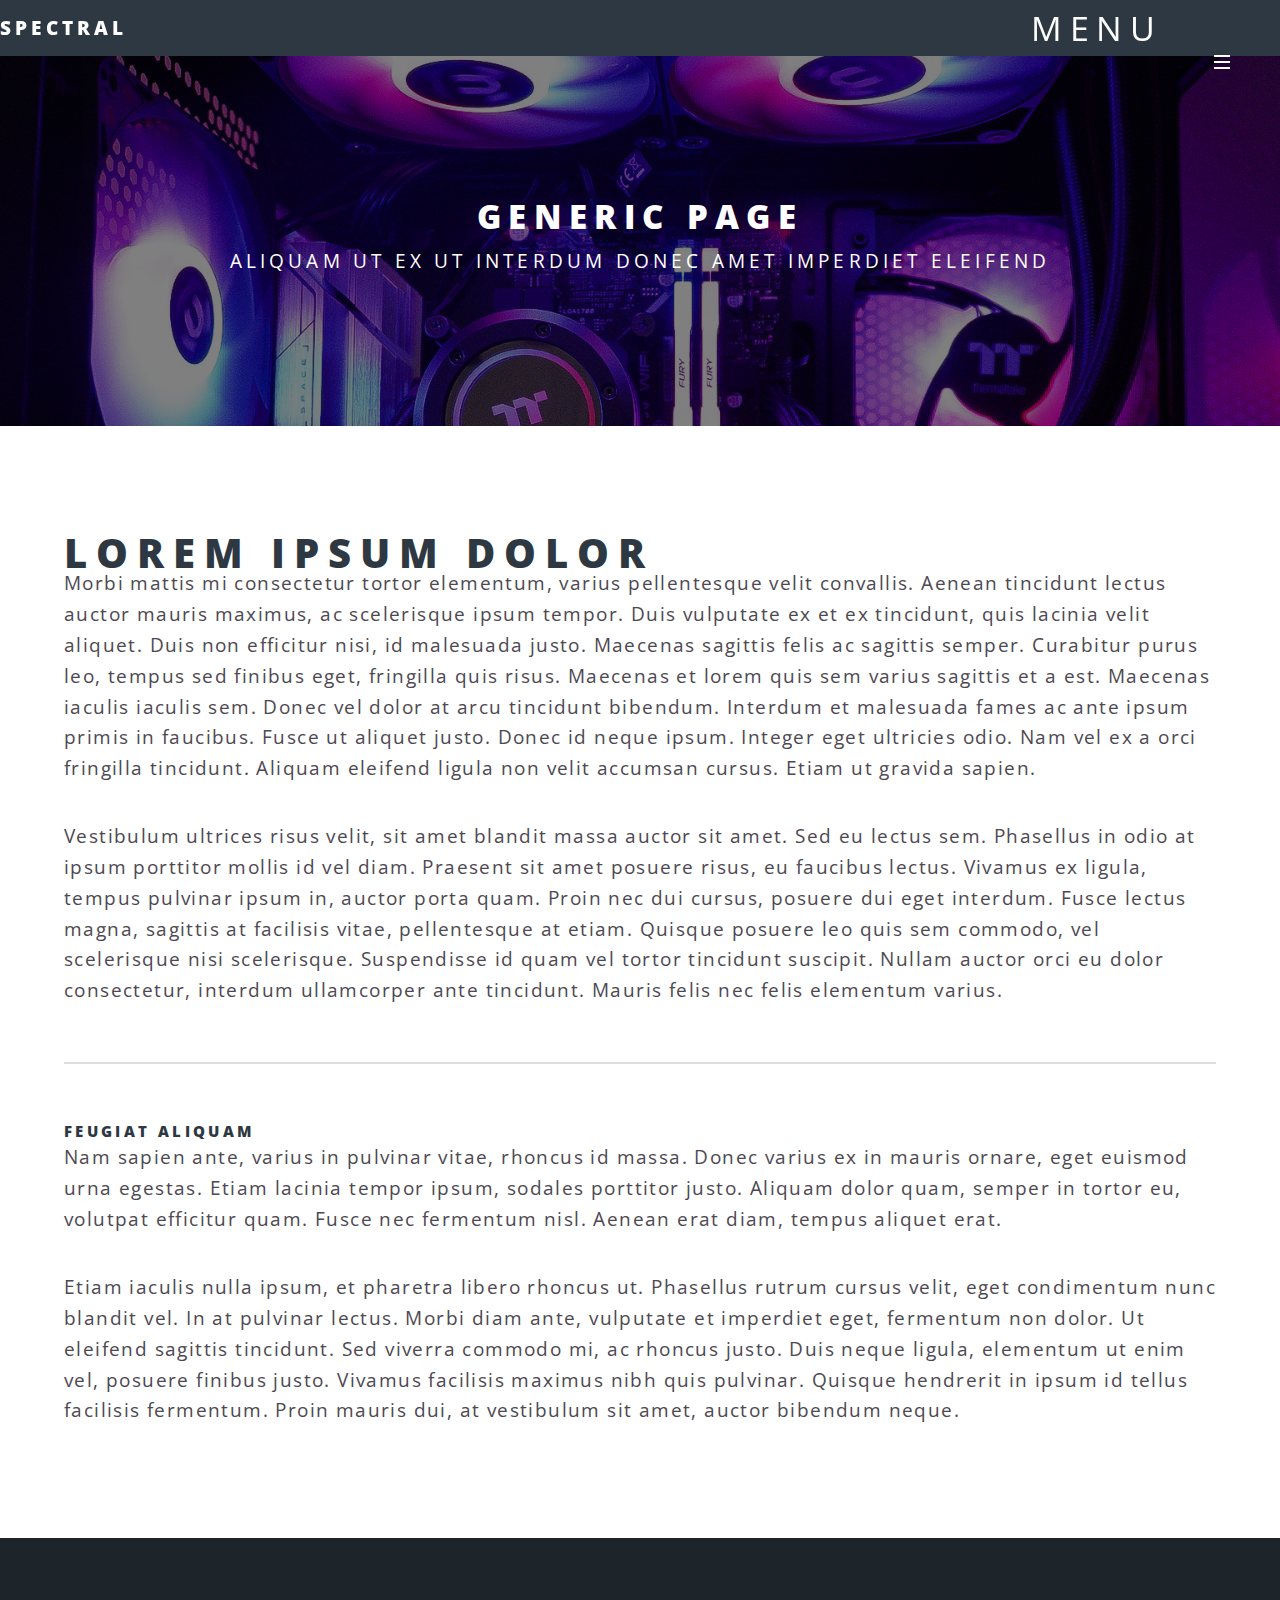
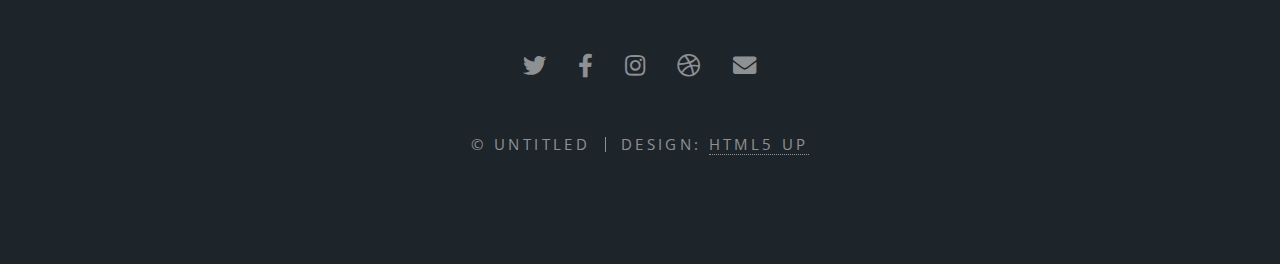
<file: generic.html>
<!DOCTYPE HTML>
<!--
	Spectral by HTML5 UP
	html5up.net | @ajlkn
	Free for personal and commercial use under the CCA 3.0 license (html5up.net/license)
-->
<html>
	<head>
		<title>Generic - Spectral by HTML5 UP</title>
		<meta charset="utf-8" />
		<meta name="viewport" content="width=device-width, initial-scale=1, user-scalable=no" />
		<link rel="stylesheet" href="assets/css/main.css" />
		<noscript><link rel="stylesheet" href="assets/css/noscript.css" /></noscript>
	</head>
	<body class="is-preload">

		<!-- Page Wrapper -->
			<div id="page-wrapper">

				<!-- Header -->
					<header id="header">
						<h1><a href="index.html">Spectral</a></h1>
						<nav id="nav">
							<ul>
								<li class="special">
									<a href="#menu" class="menuToggle"><span>Menu</span></a>
									<div id="menu">
										<ul>
											<li><a href="index.html">Home</a></li>
											<li><a href="generic.html">Generic</a></li>
											<li><a href="elements.html">Elements</a></li>
											<li><a href="#">Sign Up</a></li>
											<li><a href="#">Log In</a></li>
										</ul>
									</div>
								</li>
							</ul>
						</nav>
					</header>

				<!-- Main -->
					<article id="main">
						<header>
							<h2>Generic Page</h2>
							<p>Aliquam ut ex ut interdum donec amet imperdiet eleifend</p>
						</header>
						<section class="wrapper style5">
							<div class="inner">

								<h3>Lorem ipsum dolor</h3>
								<p>Morbi mattis mi consectetur tortor elementum, varius pellentesque velit convallis. Aenean tincidunt lectus auctor mauris maximus, ac scelerisque ipsum tempor. Duis vulputate ex et ex tincidunt, quis lacinia velit aliquet. Duis non efficitur nisi, id malesuada justo. Maecenas sagittis felis ac sagittis semper. Curabitur purus leo, tempus sed finibus eget, fringilla quis risus. Maecenas et lorem quis sem varius sagittis et a est. Maecenas iaculis iaculis sem. Donec vel dolor at arcu tincidunt bibendum. Interdum et malesuada fames ac ante ipsum primis in faucibus. Fusce ut aliquet justo. Donec id neque ipsum. Integer eget ultricies odio. Nam vel ex a orci fringilla tincidunt. Aliquam eleifend ligula non velit accumsan cursus. Etiam ut gravida sapien.</p>

								<p>Vestibulum ultrices risus velit, sit amet blandit massa auctor sit amet. Sed eu lectus sem. Phasellus in odio at ipsum porttitor mollis id vel diam. Praesent sit amet posuere risus, eu faucibus lectus. Vivamus ex ligula, tempus pulvinar ipsum in, auctor porta quam. Proin nec dui cursus, posuere dui eget interdum. Fusce lectus magna, sagittis at facilisis vitae, pellentesque at etiam. Quisque posuere leo quis sem commodo, vel scelerisque nisi scelerisque. Suspendisse id quam vel tortor tincidunt suscipit. Nullam auctor orci eu dolor consectetur, interdum ullamcorper ante tincidunt. Mauris felis nec felis elementum varius.</p>

								<hr />

								<h4>Feugiat aliquam</h4>
								<p>Nam sapien ante, varius in pulvinar vitae, rhoncus id massa. Donec varius ex in mauris ornare, eget euismod urna egestas. Etiam lacinia tempor ipsum, sodales porttitor justo. Aliquam dolor quam, semper in tortor eu, volutpat efficitur quam. Fusce nec fermentum nisl. Aenean erat diam, tempus aliquet erat.</p>

								<p>Etiam iaculis nulla ipsum, et pharetra libero rhoncus ut. Phasellus rutrum cursus velit, eget condimentum nunc blandit vel. In at pulvinar lectus. Morbi diam ante, vulputate et imperdiet eget, fermentum non dolor. Ut eleifend sagittis tincidunt. Sed viverra commodo mi, ac rhoncus justo. Duis neque ligula, elementum ut enim vel, posuere finibus justo. Vivamus facilisis maximus nibh quis pulvinar. Quisque hendrerit in ipsum id tellus facilisis fermentum. Proin mauris dui, at vestibulum sit amet, auctor bibendum neque.</p>

							</div>
						</section>
					</article>

				<!-- Footer -->
					<footer id="footer">
						<ul class="icons">
							<li><a href="#" class="icon brands fa-twitter"><span class="label">Twitter</span></a></li>
							<li><a href="#" class="icon brands fa-facebook-f"><span class="label">Facebook</span></a></li>
							<li><a href="#" class="icon brands fa-instagram"><span class="label">Instagram</span></a></li>
							<li><a href="#" class="icon brands fa-dribbble"><span class="label">Dribbble</span></a></li>
							<li><a href="#" class="icon solid fa-envelope"><span class="label">Email</span></a></li>
						</ul>
						<ul class="copyright">
							<li>&copy; Untitled</li><li>Design: <a href="http://html5up.net">HTML5 UP</a></li>
						</ul>
					</footer>

			</div>

		<!-- Scripts -->
			<script src="assets/js/jquery.min.js"></script>
			<script src="assets/js/jquery.scrollex.min.js"></script>
			<script src="assets/js/jquery.scrolly.min.js"></script>
			<script src="assets/js/browser.min.js"></script>
			<script src="assets/js/breakpoints.min.js"></script>
			<script src="assets/js/util.js"></script>
			<script src="assets/js/main.js"></script>

	</body>
</html>
</file>
<file: assets/css/noscript.css>
/*
	Spectral by HTML5 UP
	html5up.net | @ajlkn
	Free for personal and commercial use under the CCA 3.0 license (html5up.net/license)
*/

/* Banner */

	body.is-preload #banner h2 {
		-moz-transform: none;
		-webkit-transform: none;
		-ms-transform: none;
		transform: none;
		opacity: 1;
	}

		body.is-preload #banner h2:before, body.is-preload #banner h2:after {
			width: 100%;
		}

	body.is-preload #banner .more {
		-moz-transform: none;
		-webkit-transform: none;
		-ms-transform: none;
		transform: none;
		opacity: 1;
	}

	body.is-preload #banner:after {
		opacity: 0;
	}
</file>
<file: assets/css/main.css>
@import url(fontawesome-all.min.css);
@import url("https://fonts.googleapis.com/css?family=Open+Sans:400,400italic,600,600italic,800,800italic");

/*
	Spectral by HTML5 UP
	html5up.net | @ajlkn
	Free for personal and commercial use under the CCA 3.0 license (html5up.net/license)
*/

html, body, div, span, applet, object,
iframe, h1, h2, h3, h4, h5, h6, p, blockquote,
pre, a, abbr, acronym, address, big, cite,
code, del, dfn, em, img, ins, kbd, q, s, samp,
small, strike, strong, sub, sup, tt, var, b,
u, i, center, dl, dt, dd, ol, ul, li, fieldset,
form, label, legend, table, caption, tbody,
tfoot, thead, tr, th, td, article, aside,
canvas, details, embed, figure, figcaption,
footer, header, hgroup, menu, nav, output, ruby,
section, summary, time, mark, audio, video {
	margin: 0;
	padding: 0;
	border: 0;
	font-size: 100%;
	font: inherit;
	vertical-align: baseline;}

article, aside, details, figcaption, figure,
footer, header, hgroup, menu, nav, section {
	display: block;}

body {
	line-height: 1;
}

ol, ul {
	list-style: none;
}

blockquote, q {
	quotes: none;
}

	blockquote:before, blockquote:after, q:before, q:after {
		content: '';
		content: none;
	}

table {
	border-collapse: collapse;
	border-spacing: 0;
}

body {
	-webkit-text-size-adjust: none;
}

mark {
	background-color: transparent;
	color: inherit;
}

input::-moz-focus-inner {
	border: 0;
	padding: 0;
}

input, select, textarea {
	-moz-appearance: none;
	-webkit-appearance: none;
	-ms-appearance: none;
	appearance: none;
}

/* Basic */

	@-ms-viewport {
		width: device-width;
	}

	html {
		box-sizing: border-box;
	}

	*, *:before, *:after {
		box-sizing: inherit;
	}

	body {
		background: #2e3842;
	}

		body.is-preload *, body.is-preload *:before, body.is-preload *:after {
			-moz-animation: none !important;
			-webkit-animation: none !important;
			-ms-animation: none !important;
			animation: none !important;
			-moz-transition: none !important;
			-webkit-transition: none !important;
			-ms-transition: none !important;
			transition: none !important;
		}

	body, input, select, textarea {
		color: #fff;
		font-family: "Open Sans", Helvetica, sans-serif;
		font-size: 15pt;
		font-weight: 400;
		letter-spacing: 0.075em;
		line-height: 1.65em;
	}

		@media screen and (max-width: 1680px) {

			body, input, select, textarea {
				font-size: 13pt;
			}

		}

		@media screen and (max-width: 1280px) {

			body, input, select, textarea {
				font-size: 14pt;
			}

		}

		@media screen and (max-width: 736px) {

			body, input, select, textarea {
				font-size: 15pt;
				letter-spacing: 0.0375em;
			}

		}

	a {
		-moz-transition: color 0.2s ease, border-bottom-color 0.2s ease;
		-webkit-transition: color 0.2s ease, border-bottom-color 0.2s ease;
		-ms-transition: color 0.2s ease, border-bottom-color 0.2s ease;
		transition: color 0.2s ease, border-bottom-color 0.2s ease;
		border-bottom: dotted 1px;
		color: inherit;
		text-decoration: none;
	}

		a:hover {
			border-bottom-color: transparent;
		}

	strong, b {
		color: #fff;
		font-weight: 60;
	}

	em, i {
		font-style: italic;
	}

	p {
		margin: 0 0 2em 0;
	}

	h1, h2, h3, h4, h5, h6 {
		color: #fff;
		font-weight: 800;
		letter-spacing: 0.225em;
		line-height: 1em;
		margin: 0 0 0em 0;
		text-transform: uppercase;
		
	}

		h1 a, h2 a, h3 a, h4 a, h5 a, h6 a {
			color: inherit;
			text-decoration: none;
		}

	h2 {
		font-size: 1.35em;
		line-height: 0.75em;
		
	}

		@media screen and (max-width: 736px) {

			h2 {
				font-size: 0.9em;
				line-height: 1.65em;
			}

		}

	h3 {
		font-size: 2.15em;
		line-height: 0.75em;
	}

		@media screen and (max-width: 736px) {

			h3 {
				font-size: 1.2em;
				line-height: 1.65em;
				padding-bottom: 1em;
			}

		}

	h4 {
		font-size: 0.8em;
		line-height: 1.5em;
		
	} 
		@media screen and (max-width: 736px) {

				h4 {
					font-size: 0.5em;
					line-height: 0.65em;
					
					
				}

			}

	h5 {
		font-size: 0.8em;
		line-height: 1.5em;
	}

	h6 {
		font-size: 0.7em;
		line-height: 1.5em;
	}

	sub {
		font-size: 0.8em;
		position: relative;
		top: 0.5em;
	}

	sup {
		font-size: 0.8em;
		position: relative;
		top: -0.5em;
	}

	hr {
		border: 0;
		border-bottom: solid 2px #fff;
		margin: 3em 0;
	}

		hr.major {
			margin: 4.5em 0;
		}

	blockquote {
		border-left: solid 4px #fff;
		font-style: italic;
		margin: 0 0 2em 0;
		padding: 0.5em 0 0.5em 2em;
	}

	code {
		background: rgba(144, 144, 144, 0.25);
		border-radius: 3px;
		font-family: "Courier New", monospace;
		font-size: 0.9em;
		letter-spacing: 0;
		margin: 0 0.25em;
		padding: 0.25em 0.65em;
	}

	pre {
		-webkit-overflow-scrolling: touch;
		font-family: "Courier New", monospace;
		font-size: 0.9em;
		margin: 0 0 2em 0;
	}

		pre code {
			display: block;
			line-height: 1.75em;
			padding: 1em 1.5em;
			overflow-x: auto;
		}

	.align-left {
		text-align: left;
	}

	.align-center {
		text-align: center;
	}

	.align-right {
		text-align: right;
	}

/* Row */

	.row {
		display: flex;
		flex-wrap: wrap;
		box-sizing: border-box;
		align-items: stretch;
	}

		.row > * {
			box-sizing: border-box;
		}

		.row.gtr-uniform > * > :last-child {
			margin-bottom: 0;
		}

		.row.aln-left {
			justify-content: flex-start;
		}

		.row.aln-center {
			justify-content: center;
		}

		.row.aln-right {
			justify-content: flex-end;
		}

		.row.aln-top {
			align-items: flex-start;
		}

		.row.aln-middle {
			align-items: center;
		}

		.row.aln-bottom {
			align-items: flex-end;
		}

		.row > .imp {
			order: -1;
		}

		.row > .col-1 {
			width: 8.33333%;
		}

		.row > .off-1 {
			margin-left: 8.33333%;
		}

		.row > .col-2 {
			width: 16.66667%;
		}

		.row > .off-2 {
			margin-left: 16.66667%;
		}

		.row > .col-3 {
			width: 25%;
		}

		.row > .off-3 {
			margin-left: 25%;
		}

		.row > .col-4 {
			width: 33.33333%;
		}

		.row > .off-4 {
			margin-left: 33.33333%;
		}

		.row > .col-5 {
			width: 41.66667%;
		}

		.row > .off-5 {
			margin-left: 41.66667%;
		}

		.row > .col-6 {
			width: 50%;
		}

		.row > .off-6 {
			margin-left: 50%;
		}

		.row > .col-7 {
			width: 58.33333%;
		}

		.row > .off-7 {
			margin-left: 58.33333%;
		}

		.row > .col-8 {
			width: 66.66667%;
		}

		.row > .off-8 {
			margin-left: 66.66667%;
		}

		.row > .col-9 {
			width: 75%;
		}

		.row > .off-9 {
			margin-left: 75%;
		}

		.row > .col-10 {
			width: 83.33333%;
		}

		.row > .off-10 {
			margin-left: 83.33333%;
		}

		.row > .col-11 {
			width: 91.66667%;
		}

		.row > .off-11 {
			margin-left: 91.66667%;
		}

		.row > .col-12 {
			width: 100%;
		}

		.row > .off-12 {
			margin-left: 100%;
		}

		.row.gtr-0 {
			margin-top: 0;
			margin-left: 0em;
		}

			.row.gtr-0 > * {
				padding: 0 0 0 0em;
			}

			.row.gtr-0.gtr-uniform {
				margin-top: 0em;
			}

				.row.gtr-0.gtr-uniform > * {
					padding-top: 0em;
				}

		.row.gtr-25 {
			margin-top: 0;
			margin-left: -0.375em;
		}

			.row.gtr-25 > * {
				padding: 0 0 0 0.375em;
			}

			.row.gtr-25.gtr-uniform {
				margin-top: -0.375em;
			}

				.row.gtr-25.gtr-uniform > * {
					padding-top: 0.375em;
				}

		.row.gtr-50 {
			margin-top: 0;
			margin-left: -0.75em;
		}

			.row.gtr-50 > * {
				padding: 0 0 0 0.75em;
			}

			.row.gtr-50.gtr-uniform {
				margin-top: -0.75em;
			}

				.row.gtr-50.gtr-uniform > * {
					padding-top: 0.75em;
				}

		.row {
			margin-top: 0;
			margin-left: -1.5em;
		}

			.row > * {
				padding: 0 0 0 1.5em;
			}

			.row.gtr-uniform {
				margin-top: -1.5em;
			}

				.row.gtr-uniform > * {
					padding-top: 1.5em;
				}

		.row.gtr-150 {
			margin-top: 0;
			margin-left: -2.25em;
		}

			.row.gtr-150 > * {
				padding: 0 0 0 2.25em;
			}

			.row.gtr-150.gtr-uniform {
				margin-top: -2.25em;
			}

				.row.gtr-150.gtr-uniform > * {
					padding-top: 2.25em;
				}

		.row.gtr-200 {
			margin-top: 0;
			margin-left: -3em;
		}

			.row.gtr-200 > * {
				padding: 0 0 0 3em;
			}

			.row.gtr-200.gtr-uniform {
				margin-top: -3em;
			}

				.row.gtr-200.gtr-uniform > * {
					padding-top: 3em;
				}

		@media screen and (max-width: 1680px) {

			.row {
				display: flex;
				flex-wrap: wrap;
				box-sizing: border-box;
				align-items: stretch;
			}

				.row > * {
					box-sizing: border-box;
				}

				.row.gtr-uniform > * > :last-child {
					margin-bottom: 0;
				}

				.row.aln-left {
					justify-content: flex-start;
				}

				.row.aln-center {
					justify-content: center;
				}

				.row.aln-right {
					justify-content: flex-end;
				}

				.row.aln-top {
					align-items: flex-start;
				}

				.row.aln-middle {
					align-items: center;
				}

				.row.aln-bottom {
					align-items: flex-end;
				}

				.row > .imp-xlarge {
					order: -1;
				}

				.row > .col-1-xlarge {
					width: 8.33333%;
				}

				.row > .off-1-xlarge {
					margin-left: 8.33333%;
				}

				.row > .col-2-xlarge {
					width: 16.66667%;
				}

				.row > .off-2-xlarge {
					margin-left: 16.66667%;
				}

				.row > .col-3-xlarge {
					width: 25%;
				}

				.row > .off-3-xlarge {
					margin-left: 25%;
				}

				.row > .col-4-xlarge {
					width: 33.33333%;
				}

				.row > .off-4-xlarge {
					margin-left: 33.33333%;
				}

				.row > .col-5-xlarge {
					width: 41.66667%;
				}

				.row > .off-5-xlarge {
					margin-left: 41.66667%;
				}

				.row > .col-6-xlarge {
					width: 50%;
				}

				.row > .off-6-xlarge {
					margin-left: 50%;
				}

				.row > .col-7-xlarge {
					width: 58.33333%;
				}

				.row > .off-7-xlarge {
					margin-left: 58.33333%;
				}

				.row > .col-8-xlarge {
					width: 66.66667%;
				}

				.row > .off-8-xlarge {
					margin-left: 66.66667%;
				}

				.row > .col-9-xlarge {
					width: 75%;
				}

				.row > .off-9-xlarge {
					margin-left: 75%;
				}

				.row > .col-10-xlarge {
					width: 83.33333%;
				}

				.row > .off-10-xlarge {
					margin-left: 83.33333%;
				}

				.row > .col-11-xlarge {
					width: 91.66667%;
				}

				.row > .off-11-xlarge {
					margin-left: 91.66667%;
				}

				.row > .col-12-xlarge {
					width: 100%;
				}

				.row > .off-12-xlarge {
					margin-left: 100%;
				}

				.row.gtr-0 {
					margin-top: 0;
					margin-left: 0em;
				}

					.row.gtr-0 > * {
						padding: 0 0 0 0em;
					}

					.row.gtr-0.gtr-uniform {
						margin-top: 0em;
					}

						.row.gtr-0.gtr-uniform > * {
							padding-top: 0em;
						}

				.row.gtr-25 {
					margin-top: 0;
					margin-left: -0.375em;
				}

					.row.gtr-25 > * {
						padding: 0 0 0 0.375em;
					}

					.row.gtr-25.gtr-uniform {
						margin-top: -0.375em;
					}

						.row.gtr-25.gtr-uniform > * {
							padding-top: 0.375em;
						}

				.row.gtr-50 {
					margin-top: 0;
					margin-left: -0.75em;
				}

					.row.gtr-50 > * {
						padding: 0 0 0 0.75em;
					}

					.row.gtr-50.gtr-uniform {
						margin-top: -0.75em;
					}

						.row.gtr-50.gtr-uniform > * {
							padding-top: 0.75em;
						}

				.row {
					margin-top: 0;
					margin-left: -1.5em;
				}

					.row > * {
						padding: 0 0 0 1.5em;
					}

					.row.gtr-uniform {
						margin-top: -1.5em;
					}

						.row.gtr-uniform > * {
							padding-top: 1.5em;
						}

				.row.gtr-150 {
					margin-top: 0;
					margin-left: -2.25em;
				}

					.row.gtr-150 > * {
						padding: 0 0 0 2.25em;
					}

					.row.gtr-150.gtr-uniform {
						margin-top: -2.25em;
					}

						.row.gtr-150.gtr-uniform > * {
							padding-top: 2.25em;
						}

				.row.gtr-200 {
					margin-top: 0;
					margin-left: -3em;
				}

					.row.gtr-200 > * {
						padding: 0 0 0 3em;
					}

					.row.gtr-200.gtr-uniform {
						margin-top: -3em;
					}

						.row.gtr-200.gtr-uniform > * {
							padding-top: 3em;
						}

		}

		@media screen and (max-width: 1280px) {

			.row {
				display: flex;
				flex-wrap: wrap;
				box-sizing: border-box;
				align-items: stretch;
			}

				.row > * {
					box-sizing: border-box;
				}

				.row.gtr-uniform > * > :last-child {
					margin-bottom: 0;
				}

				.row.aln-left {
					justify-content: flex-start;
				}

				.row.aln-center {
					justify-content: center;
				}

				.row.aln-right {
					justify-content: flex-end;
				}

				.row.aln-top {
					align-items: flex-start;
				}

				.row.aln-middle {
					align-items: center;
				}

				.row.aln-bottom {
					align-items: flex-end;
				}

				.row > .imp-large {
					order: -1;
				}

				.row > .col-1-large {
					width: 8.33333%;
				}

				.row > .off-1-large {
					margin-left: 8.33333%;
				}

				.row > .col-2-large {
					width: 16.66667%;
				}

				.row > .off-2-large {
					margin-left: 16.66667%;
				}

				.row > .col-3-large {
					width: 25%;
				}

				.row > .off-3-large {
					margin-left: 25%;
				}

				.row > .col-4-large {
					width: 33.33333%;
				}

				.row > .off-4-large {
					margin-left: 33.33333%;
				}

				.row > .col-5-large {
					width: 41.66667%;
				}

				.row > .off-5-large {
					margin-left: 41.66667%;
				}

				.row > .col-6-large {
					width: 50%;
				}

				.row > .off-6-large {
					margin-left: 50%;
				}

				.row > .col-7-large {
					width: 58.33333%;
				}

				.row > .off-7-large {
					margin-left: 58.33333%;
				}

				.row > .col-8-large {
					width: 66.66667%;
				}

				.row > .off-8-large {
					margin-left: 66.66667%;
				}

				.row > .col-9-large {
					width: 75%;
				}

				.row > .off-9-large {
					margin-left: 75%;
				}

				.row > .col-10-large {
					width: 83.33333%;
				}

				.row > .off-10-large {
					margin-left: 83.33333%;
				}

				.row > .col-11-large {
					width: 91.66667%;
				}

				.row > .off-11-large {
					margin-left: 91.66667%;
				}

				.row > .col-12-large {
					width: 100%;
				}

				.row > .off-12-large {
					margin-left: 100%;
				}

				.row.gtr-0 {
					margin-top: 0;
					margin-left: 0em;
				}

					.row.gtr-0 > * {
						padding: 0 0 0 0em;
					}

					.row.gtr-0.gtr-uniform {
						margin-top: 0em;
					}

						.row.gtr-0.gtr-uniform > * {
							padding-top: 0em;
						}

				.row.gtr-25 {
					margin-top: 0;
					margin-left: -0.375em;
				}

					.row.gtr-25 > * {
						padding: 0 0 0 0.375em;
					}

					.row.gtr-25.gtr-uniform {
						margin-top: -0.375em;
					}

						.row.gtr-25.gtr-uniform > * {
							padding-top: 0.375em;
						}

				.row.gtr-50 {
					margin-top: 0;
					margin-left: -0.75em;
				}

					.row.gtr-50 > * {
						padding: 0 0 0 0.75em;
					}

					.row.gtr-50.gtr-uniform {
						margin-top: -0.75em;
					}

						.row.gtr-50.gtr-uniform > * {
							padding-top: 0.75em;
						}

				.row {
					margin-top: 0;
					margin-left: -1.5em;
				}

					.row > * {
						padding: 0 0 0 1.5em;
					}

					.row.gtr-uniform {
						margin-top: -1.5em;
					}

						.row.gtr-uniform > * {
							padding-top: 1.5em;
						}

				.row.gtr-150 {
					margin-top: 0;
					margin-left: -2.25em;
				}

					.row.gtr-150 > * {
						padding: 0 0 0 2.25em;
					}

					.row.gtr-150.gtr-uniform {
						margin-top: -2.25em;
					}

						.row.gtr-150.gtr-uniform > * {
							padding-top: 2.25em;
						}

				.row.gtr-200 {
					margin-top: 0;
					margin-left: -3em;
				}

					.row.gtr-200 > * {
						padding: 0 0 0 3em;
					}

					.row.gtr-200.gtr-uniform {
						margin-top: -3em;
					}

						.row.gtr-200.gtr-uniform > * {
							padding-top: 3em;
						}

		}

		@media screen and (max-width: 980px) {

			.row {
				display: flex;
				flex-wrap: wrap;
				box-sizing: border-box;
				align-items: stretch;
			}

				.row > * {
					box-sizing: border-box;
				}

				.row.gtr-uniform > * > :last-child {
					margin-bottom: 0;
				}

				.row.aln-left {
					justify-content: flex-start;
				}

				.row.aln-center {
					justify-content: center;
				}

				.row.aln-right {
					justify-content: flex-end;
				}

				.row.aln-top {
					align-items: flex-start;
				}

				.row.aln-middle {
					align-items: center;
				}

				.row.aln-bottom {
					align-items: flex-end;
				}

				.row > .imp-medium {
					order: -1;
				}

				.row > .col-1-medium {
					width: 8.33333%;
				}

				.row > .off-1-medium {
					margin-left: 8.33333%;
				}

				.row > .col-2-medium {
					width: 16.66667%;
				}

				.row > .off-2-medium {
					margin-left: 16.66667%;
				}

				.row > .col-3-medium {
					width: 25%;
				}

				.row > .off-3-medium {
					margin-left: 25%;
				}

				.row > .col-4-medium {
					width: 33.33333%;
				}

				.row > .off-4-medium {
					margin-left: 33.33333%;
				}

				.row > .col-5-medium {
					width: 41.66667%;
				}

				.row > .off-5-medium {
					margin-left: 41.66667%;
				}

				.row > .col-6-medium {
					width: 50%;
				}

				.row > .off-6-medium {
					margin-left: 50%;
				}

				.row > .col-7-medium {
					width: 58.33333%;
				}

				.row > .off-7-medium {
					margin-left: 58.33333%;
				}

				.row > .col-8-medium {
					width: 66.66667%;
				}

				.row > .off-8-medium {
					margin-left: 66.66667%;
				}

				.row > .col-9-medium {
					width: 75%;
				}

				.row > .off-9-medium {
					margin-left: 75%;
				}

				.row > .col-10-medium {
					width: 83.33333%;
				}

				.row > .off-10-medium {
					margin-left: 83.33333%;
				}

				.row > .col-11-medium {
					width: 91.66667%;
				}

				.row > .off-11-medium {
					margin-left: 91.66667%;
				}

				.row > .col-12-medium {
					width: 100%;
				}

				.row > .off-12-medium {
					margin-left: 100%;
				}

				.row.gtr-0 {
					margin-top: 0;
					margin-left: 0em;
				}

					.row.gtr-0 > * {
						padding: 0 0 0 0em;
					}

					.row.gtr-0.gtr-uniform {
						margin-top: 0em;
					}

						.row.gtr-0.gtr-uniform > * {
							padding-top: 0em;
						}

				.row.gtr-25 {
					margin-top: 0;
					margin-left: -0.375em;
				}

					.row.gtr-25 > * {
						padding: 0 0 0 0.375em;
					}

					.row.gtr-25.gtr-uniform {
						margin-top: -0.375em;
					}

						.row.gtr-25.gtr-uniform > * {
							padding-top: 0.375em;
						}

				.row.gtr-50 {
					margin-top: 0;
					margin-left: -0.75em;
				}

					.row.gtr-50 > * {
						padding: 0 0 0 0.75em;
					}

					.row.gtr-50.gtr-uniform {
						margin-top: -0.75em;
					}

						.row.gtr-50.gtr-uniform > * {
							padding-top: 0.75em;
						}

				.row {
					margin-top: 0;
					margin-left: -1.5em;
				}

					.row > * {
						padding: 0 0 0 1.5em;
					}

					.row.gtr-uniform {
						margin-top: -1.5em;
					}

						.row.gtr-uniform > * {
							padding-top: 1.5em;
						}

				.row.gtr-150 {
					margin-top: 0;
					margin-left: -2.25em;
				}

					.row.gtr-150 > * {
						padding: 0 0 0 2.25em;
					}

					.row.gtr-150.gtr-uniform {
						margin-top: -2.25em;
					}

						.row.gtr-150.gtr-uniform > * {
							padding-top: 2.25em;
						}

				.row.gtr-200 {
					margin-top: 0;
					margin-left: -3em;
				}

					.row.gtr-200 > * {
						padding: 0 0 0 3em;
					}

					.row.gtr-200.gtr-uniform {
						margin-top: -3em;
					}

						.row.gtr-200.gtr-uniform > * {
							padding-top: 3em;
						}

		}

		@media screen and (max-width: 736px) {

			.row {
				display: flex;
				flex-wrap: wrap;
				box-sizing: border-box;
				align-items: stretch;
			}

				.row > * {
					box-sizing: border-box;
				}

				.row.gtr-uniform > * > :last-child {
					margin-bottom: 0;
				}

				.row.aln-left {
					justify-content: flex-start;
				}

				.row.aln-center {
					justify-content: center;
				}

				.row.aln-right {
					justify-content: flex-end;
				}

				.row.aln-top {
					align-items: flex-start;
				}

				.row.aln-middle {
					align-items: center;
				}

				.row.aln-bottom {
					align-items: flex-end;
				}

				.row > .imp-small {
					order: -1;
				}

				.row > .col-1-small {
					width: 8.33333%;
				}

				.row > .off-1-small {
					margin-left: 8.33333%;
				}

				.row > .col-2-small {
					width: 16.66667%;
				}

				.row > .off-2-small {
					margin-left: 16.66667%;
				}

				.row > .col-3-small {
					width: 25%;
				}

				.row > .off-3-small {
					margin-left: 25%;
				}

				.row > .col-4-small {
					width: 33.33333%;
				}

				.row > .off-4-small {
					margin-left: 33.33333%;
				}

				.row > .col-5-small {
					width: 41.66667%;
				}

				.row > .off-5-small {
					margin-left: 41.66667%;
				}

				.row > .col-6-small {
					width: 50%;
				}

				.row > .off-6-small {
					margin-left: 50%;
				}

				.row > .col-7-small {
					width: 58.33333%;
				}

				.row > .off-7-small {
					margin-left: 58.33333%;
				}

				.row > .col-8-small {
					width: 66.66667%;
				}

				.row > .off-8-small {
					margin-left: 66.66667%;
				}

				.row > .col-9-small {
					width: 75%;
				}

				.row > .off-9-small {
					margin-left: 75%;
				}

				.row > .col-10-small {
					width: 83.33333%;
				}

				.row > .off-10-small {
					margin-left: 83.33333%;
				}

				.row > .col-11-small {
					width: 91.66667%;
				}

				.row > .off-11-small {
					margin-left: 91.66667%;
				}

				.row > .col-12-small {
					width: 100%;
				}

				.row > .off-12-small {
					margin-left: 100%;
				}

				.row.gtr-0 {
					margin-top: 0;
					margin-left: 0em;
				}

					.row.gtr-0 > * {
						padding: 0 0 0 0em;
					}

					.row.gtr-0.gtr-uniform {
						margin-top: 0em;
					}

						.row.gtr-0.gtr-uniform > * {
							padding-top: 0em;
						}

				.row.gtr-25 {
					margin-top: 0;
					margin-left: -0.375em;
				}

					.row.gtr-25 > * {
						padding: 0 0 0 0.375em;
					}

					.row.gtr-25.gtr-uniform {
						margin-top: -0.375em;
					}

						.row.gtr-25.gtr-uniform > * {
							padding-top: 0.375em;
						}

				.row.gtr-50 {
					margin-top: 0;
					margin-left: -0.75em;
				}

					.row.gtr-50 > * {
						padding: 0 0 0 0.75em;
					}

					.row.gtr-50.gtr-uniform {
						margin-top: -0.75em;
					}

						.row.gtr-50.gtr-uniform > * {
							padding-top: 0.75em;
						}

				.row {
					margin-top: 0;
					margin-left: -1.5em;
				}

					.row > * {
						padding: 0 0 0 1.5em;
					}

					.row.gtr-uniform {
						margin-top: -1.5em;
					}

						.row.gtr-uniform > * {
							padding-top: 1.5em;
						}

				.row.gtr-150 {
					margin-top: 0;
					margin-left: -2.25em;
				}

					.row.gtr-150 > * {
						padding: 0 0 0 2.25em;
					}

					.row.gtr-150.gtr-uniform {
						margin-top: -2.25em;
					}

						.row.gtr-150.gtr-uniform > * {
							padding-top: 2.25em;
						}

				.row.gtr-200 {
					margin-top: 0;
					margin-left: -3em;
				}

					.row.gtr-200 > * {
						padding: 0 0 0 3em;
					}

					.row.gtr-200.gtr-uniform {
						margin-top: -3em;
					}

						.row.gtr-200.gtr-uniform > * {
							padding-top: 3em;
						}

		}

		@media screen and (max-width: 480px) {

			.row {
				display: flex;
				flex-wrap: wrap;
				box-sizing: border-box;
				align-items: stretch;
			}

				.row > * {
					box-sizing: border-box;
				}

				.row.gtr-uniform > * > :last-child {
					margin-bottom: 0;
				}

				.row.aln-left {
					justify-content: flex-start;
				}

				.row.aln-center {
					justify-content: center;
				}

				.row.aln-right {
					justify-content: flex-end;
				}

				.row.aln-top {
					align-items: flex-start;
				}

				.row.aln-middle {
					align-items: center;
				}

				.row.aln-bottom {
					align-items: flex-end;
				}

				.row > .imp-xsmall {
					order: -1;
				}

				.row > .col-1-xsmall {
					width: 8.33333%;
				}

				.row > .off-1-xsmall {
					margin-left: 8.33333%;
				}

				.row > .col-2-xsmall {
					width: 16.66667%;
				}

				.row > .off-2-xsmall {
					margin-left: 16.66667%;
				}

				.row > .col-3-xsmall {
					width: 25%;
				}

				.row > .off-3-xsmall {
					margin-left: 25%;
				}

				.row > .col-4-xsmall {
					width: 33.33333%;
				}

				.row > .off-4-xsmall {
					margin-left: 33.33333%;
				}

				.row > .col-5-xsmall {
					width: 41.66667%;
				}

				.row > .off-5-xsmall {
					margin-left: 41.66667%;
				}

				.row > .col-6-xsmall {
					width: 50%;
				}

				.row > .off-6-xsmall {
					margin-left: 50%;
				}

				.row > .col-7-xsmall {
					width: 58.33333%;
				}

				.row > .off-7-xsmall {
					margin-left: 58.33333%;
				}

				.row > .col-8-xsmall {
					width: 66.66667%;
				}

				.row > .off-8-xsmall {
					margin-left: 66.66667%;
				}

				.row > .col-9-xsmall {
					width: 75%;
				}

				.row > .off-9-xsmall {
					margin-left: 75%;
				}

				.row > .col-10-xsmall {
					width: 83.33333%;
				}

				.row > .off-10-xsmall {
					margin-left: 83.33333%;
				}

				.row > .col-11-xsmall {
					width: 91.66667%;
				}

				.row > .off-11-xsmall {
					margin-left: 91.66667%;
				}

				.row > .col-12-xsmall {
					width: 100%;
				}

				.row > .off-12-xsmall {
					margin-left: 100%;
				}

				.row.gtr-0 {
					margin-top: 0;
					margin-left: 0em;
				}

					.row.gtr-0 > * {
						padding: 0 0 0 0em;
					}

					.row.gtr-0.gtr-uniform {
						margin-top: 0em;
					}

						.row.gtr-0.gtr-uniform > * {
							padding-top: 0em;
						}

				.row.gtr-25 {
					margin-top: 0;
					margin-left: -0.375em;
				}

					.row.gtr-25 > * {
						padding: 0 0 0 0.375em;
					}

					.row.gtr-25.gtr-uniform {
						margin-top: -0.375em;
					}

						.row.gtr-25.gtr-uniform > * {
							padding-top: 0.375em;
						}

				.row.gtr-50 {
					margin-top: 0;
					margin-left: -0.75em;
				}

					.row.gtr-50 > * {
						padding: 0 0 0 0.75em;
					}

					.row.gtr-50.gtr-uniform {
						margin-top: -0.75em;
					}

						.row.gtr-50.gtr-uniform > * {
							padding-top: 0.75em;
						}

				.row {
					margin-top: 0;
					margin-left: -1.5em;
				}

					.row > * {
						padding: 0 0 0 1.5em;
					}

					.row.gtr-uniform {
						margin-top: -1.5em;
					}

						.row.gtr-uniform > * {
							padding-top: 1.5em;
						}

				.row.gtr-150 {
					margin-top: 0;
					margin-left: -2.25em;
				}

					.row.gtr-150 > * {
						padding: 0 0 0 2.25em;
					}

					.row.gtr-150.gtr-uniform {
						margin-top: -2.25em;
					}

						.row.gtr-150.gtr-uniform > * {
							padding-top: 2.25em;
						}

				.row.gtr-200 {
					margin-top: 0;
					margin-left: -3em;
				}

					.row.gtr-200 > * {
						padding: 0 0 0 3em;
					}

					.row.gtr-200.gtr-uniform {
						margin-top: -3em;
					}

						.row.gtr-200.gtr-uniform > * {
							padding-top: 3em;
						}

		}

/* Section/Article */

	section.special, article.special {
		text-align: center;
	}

	header p {
		color: rgba(255, 255, 255, 0.5);
		position: relative;
		top: -0.25em;
	}

	header h3 + p {
		font-size: 1.1em;
	}

	header h4 + p,
	header h5 + p,
	header h6 + p {
		font-size: 0.9em;
	}

	header.major {
		margin: 0 0 3.5em 0;
	}

		header.major h2, header.major h3, header.major h4, header.major h5, header.major h6 {
			border-bottom: solid 2px #fff;
			display: inline-block;
			padding-bottom: 1em;
			position: relative;
		}

			header.major h2:after, header.major h3:after, header.major h4:after, header.major h5:after, header.major h6:after {
				content: '';
				display: block;
				height: 1px;
			}

		header.major p {
			color: #fff;
			top: 0;
		}

		@media screen and (max-width: 736px) {

			header.major {
				margin: 0 0 2em 0;
			}

		}

	@media screen and (max-width: 980px) {

		header br {
			/* display: none; */
		}

	}

/* Form */

	form {
		margin: 0 0 2em 0;
	}

	label {
		color: #fff;
		display: block;
		font-size: 0.9em;
		font-weight: 600;
		margin: 0 0 1em 0;
	}

	input[type="text"],
	input[type="password"],
	input[type="email"],
	select,
	textarea {
		-moz-appearance: none;
		-webkit-appearance: none;
		-ms-appearance: none;
		appearance: none;
		background-color: rgba(144, 144, 144, 0.25);
		border-radius: 3px;
		border: none;
		color: inherit;
		display: block;
		outline: 0;
		padding: 0 1em;
		text-decoration: none;
		width: 100%;
	}

		input[type="text"]:invalid,
		input[type="password"]:invalid,
		input[type="email"]:invalid,
		select:invalid,
		textarea:invalid {
			box-shadow: none;
		}

		input[type="text"]:focus,
		input[type="password"]:focus,
		input[type="email"]:focus,
		select:focus,
		textarea:focus {
			box-shadow: 0 0 0 2px #21b2a6;
		}

	select {
		background-size: 1.25em;
		background-repeat: no-repeat;
		background-position: calc(100% - 1em) center;
		height: 2.75em;
		padding-right: 2.75em;
		text-overflow: ellipsis;
	}

		select:focus::-ms-value {
			background-color: transparent;
		}

		select::-ms-expand {
			display: none;
		}

	input[type="text"],
	input[type="password"],
	input[type="email"],
	select {
		height: 2.75em;
	}

	textarea {
		padding: 0.75em 1em;
	}

	input[type="checkbox"],
	input[type="radio"] {
		-moz-appearance: none;
		-webkit-appearance: none;
		-ms-appearance: none;
		appearance: none;
		display: block;
		float: left;
		margin-right: -2em;
		opacity: 0;
		width: 1em;
		z-index: -1;
	}

		input[type="checkbox"] + label,
		input[type="radio"] + label {
			text-decoration: none;
			color: #fff;
			cursor: pointer;
			display: inline-block;
			font-size: 1em;
			font-weight: 400;
			padding-left: 2.4em;
			padding-right: 0.75em;
			position: relative;
		}

			input[type="checkbox"] + label:before,
			input[type="radio"] + label:before {
				-moz-osx-font-smoothing: grayscale;
				-webkit-font-smoothing: antialiased;
				display: inline-block;
				font-style: normal;
				font-variant: normal;
				text-rendering: auto;
				line-height: 1;
				text-transform: none !important;
				font-family: 'Font Awesome 5 Free';
				font-weight: 900;
			}

			input[type="checkbox"] + label:before,
			input[type="radio"] + label:before {
				background: rgba(144, 144, 144, 0.25);
				border-radius: 3px;
				content: '';
				display: inline-block;
				font-size: 0.8em;
				height: 2.0625em;
				left: 0;
				line-height: 2.0625em;
				position: absolute;
				text-align: center;
				top: 0;
				width: 2.0625em;
			}

		input[type="checkbox"]:checked + label:before,
		input[type="radio"]:checked + label:before {
			background: #2e3842;
			color: #fff;
			content: '\f00c';
		}

		input[type="checkbox"]:focus + label:before,
		input[type="radio"]:focus + label:before {
			box-shadow: 0 0 0 2px #21b2a6;
		}

	input[type="checkbox"] + label:before {
		border-radius: 3px;
	}

	input[type="radio"] + label:before {
		border-radius: 100%;
	}

	::-webkit-input-placeholder {
		color: rgba(255, 255, 255, 0.5) !important;
		opacity: 1.0;
	}

	:-moz-placeholder {
		color: rgba(255, 255, 255, 0.5) !important;
		opacity: 1.0;
	}

	::-moz-placeholder {
		color: rgba(255, 255, 255, 0.5) !important;
		opacity: 1.0;
	}

	:-ms-input-placeholder {
		color: rgba(255, 255, 255, 0.5) !important;
		opacity: 1.0;
	}

/* Box */

	.box {
		border-radius: 3px;
		border: solid 2px #fff;
		margin-bottom: 2em;
		padding: 1.5em;
	}

		.box > :last-child,
		.box > :last-child > :last-child,
		.box > :last-child > :last-child > :last-child {
			margin-bottom: 0;
		}

		.box.alt {
			border: 0;
			border-radius: 0;
			padding: 0;
		}

/* Icon */

	.icon {
		text-decoration: none;
		border-bottom: none;
		position: relative;
	}

		.icon:before {
			-moz-osx-font-smoothing: grayscale;
			-webkit-font-smoothing: antialiased;
			display: inline-block;
			font-style: normal;
			font-variant: normal;
			text-rendering: auto;
			line-height: 1;
			text-transform: none !important;
			font-family: 'Font Awesome 5 Free';
			font-weight: 400;
		}

		.icon > .label {
			display: none;
		}

		.icon:before {
			line-height: inherit;
		}

		.icon.solid:before {
			font-weight: 900;
		}

		.icon.brands:before {
			font-family: 'Font Awesome 5 Brands';
		}

		.icon.major {
			-moz-transform: rotate(-45deg);
			-webkit-transform: rotate(-45deg);
			-ms-transform: rotate(-45deg);
			transform: rotate(-45deg);
			border-radius: 3px;
			border: solid 2px #fff;
			display: inline-block;
			font-size: 1.35em;
			height: calc(3em + 2px);
			line-height: 3em;
			text-align: center;
			width: calc(3em + 2px);
		}

			.icon.major:before {
				-moz-transform: rotate(45deg);
				-webkit-transform: rotate(45deg);
				-ms-transform: rotate(45deg);
				transform: rotate(45deg);
				display: inline-block;
				font-size: 1.5em;
			}

			@media screen and (max-width: 736px) {

				.icon.major {
					font-size: 1em;
				}

			}

		.icon.style1 {
			color: #00ffcc;
		}

		.icon.style2 {
			color: #00f0ff;
		}

		.icon.style3 {
			color: #76ddff;
		}

/* Image */

	.image {
		border-radius: 3px;
		border: 0;
		display: inline-block;
		position: relative;
	}

		.image img {
			border-radius: 3px;
			display: block;
		}

		.image.left {
			float: left;
			margin: 0 2em 2em 0;
			top: 0.25em;
		}

		.image.right {
			float: right;
			margin: 0 0 2em 2em;
			top: 0.25em;
		}

		.image.left, .image.right {
			max-width: 40%;
		}

			.image.left img, .image.right img {
				width: 100%;
			}

		.image.fit {
			display: block;
			margin: 0 0 2em 0;
			width: 100%;
		}

			.image.fit img {
				width: 100%;
			}
/* logo */

.logo-link {
	display: block;
	text-align: left;
  }
  
  .logo-img {
	
	margin-left: auto;
  margin-right: auto;
  width:120px; /* you can use % */
    height: auto;
  
  

  }
	

/* List */

	ol {
		list-style: decimal;
		margin: 0 0 2em 0;
		padding-left: 1.25em;
	}

		ol li {
			padding-left: 0.25em;
		}

	ul {
		list-style: disc;
		margin: 0 0 2em 0;
		padding-left: 1em;
	}

		ul li {
			padding-left: 0.5em;
		}

		ul.alt {
			list-style: none;
			padding-left: 0;
		}

			ul.alt li {
				border-top: solid 1px #fff;
				padding: 0.5em 0;
			}

				ul.alt li:first-child {
					border-top: 0;
					padding-top: 0;
				}

	dl {
		margin: 0 0 2em 0;
	}

/* Actions */

	ul.actions {
		display: -moz-flex;
		display: -webkit-flex;
		display: -ms-flex;
		display: flex;
		cursor: default;
		list-style: none;
		margin-left: -1em;
		padding-left: 0;
	}

		ul.actions li {
			padding: 0 0 0 1em;
			vertical-align: middle;
		}

		ul.actions.special {
			-moz-justify-content: center;
			-webkit-justify-content: center;
			-ms-justify-content: center;
			justify-content: center;
			width: 100%;
			margin-left: 0;
		}

			ul.actions.special li:first-child {
				padding-left: 0;
			}

		ul.actions.stacked {
			-moz-flex-direction: column;
			-webkit-flex-direction: column;
			-ms-flex-direction: column;
			flex-direction: column;
			margin-left: 0;
		}

			ul.actions.stacked li {
				padding: 1em 0 0 0;
			}

				ul.actions.stacked li:first-child {
					padding-top: 0;
				}

		ul.actions.fit {
			width: calc(100% + 1em);
		}

			ul.actions.fit li {
				-moz-flex-grow: 1;
				-webkit-flex-grow: 1;
				-ms-flex-grow: 1;
				flex-grow: 1;
				-moz-flex-shrink: 1;
				-webkit-flex-shrink: 1;
				-ms-flex-shrink: 1;
				flex-shrink: 1;
				width: 100%;
			}

				ul.actions.fit li > * {
					width: 100%;
				}

			ul.actions.fit.stacked {
				width: 100%;
			}

		@media screen and (max-width: 480px) {

			ul.actions:not(.fixed) {
				-moz-flex-direction: column;
				-webkit-flex-direction: column;
				-ms-flex-direction: column;
				flex-direction: column;
				margin-left: 0;
				width: 100% !important;
			}

				ul.actions:not(.fixed) li {
					-moz-flex-grow: 1;
					-webkit-flex-grow: 1;
					-ms-flex-grow: 1;
					flex-grow: 1;
					-moz-flex-shrink: 1;
					-webkit-flex-shrink: 1;
					-ms-flex-shrink: 1;
					flex-shrink: 1;
					padding: 1em 0 0 0;
					text-align: center;
					width: 100%;
				}

					ul.actions:not(.fixed) li > * {
						width: 100%;
					}

					ul.actions:not(.fixed) li:first-child {
						padding-top: 0;
					}

					ul.actions:not(.fixed) li input[type="submit"],
					ul.actions:not(.fixed) li input[type="reset"],
					ul.actions:not(.fixed) li input[type="button"],
					ul.actions:not(.fixed) li button,
					ul.actions:not(.fixed) li .button {
						width: 100%;
					}

						ul.actions:not(.fixed) li input[type="submit"].icon:before,
						ul.actions:not(.fixed) li input[type="reset"].icon:before,
						ul.actions:not(.fixed) li input[type="button"].icon:before,
						ul.actions:not(.fixed) li button.icon:before,
						ul.actions:not(.fixed) li .button.icon:before {
							margin-left: -0.5em;
						}

		}

/* Icons */

	ul.icons {
		cursor: default;
		list-style: none;
		padding-left: 0;
	}

		ul.icons li {
			display: inline-block;
			padding: 0 1em 0 0;
		}

			ul.icons li:last-child {
				padding-right: 0 !important;
			}

		ul.icons.major {
			padding: 1em 0;
		}

			ul.icons.major li {
				padding-right: 3.5em;
			}

				@media screen and (max-width: 736px) {

					ul.icons.major li {
						padding: 0 1em !important;
					}

				}

/* Table */

	.table-wrapper {
		-webkit-overflow-scrolling: touch;
		overflow-x: auto;
	}

	table {
		margin: 0 0 2em 0;
		width: 100%;
	}

		table tbody tr {
			border: solid 1px #fff;
			border-left: 0;
			border-right: 0;
		}

			table tbody tr:nth-child(2n + 1) {
				background-color: rgba(144, 144, 144, 0.25);
			}

		table td {
			padding: 0.75em 0.75em;
		}

		table th {
			color: #fff;
			font-size: 0.9em;
			font-weight: 600;
			padding: 0 0.75em 0.75em 0.75em;
			text-align: left;
		}

		table thead {
			border-bottom: solid 2px #fff;
		}

		table tfoot {
			border-top: solid 2px #fff;
		}

		table.alt {
			border-collapse: separate;
		}

			table.alt tbody tr td {
				border: solid 1px #fff;
				border-left-width: 0;
				border-top-width: 0;
			}

				table.alt tbody tr td:first-child {
					border-left-width: 1px;
				}

			table.alt tbody tr:first-child td {
				border-top-width: 1px;
			}

			table.alt thead {
				border-bottom: 0;
			}

			table.alt tfoot {
				border-top: 0;
			}

/* Button */

	input[type="submit"],
	input[type="reset"],
	input[type="button"],
	button,
	.button {
		-moz-appearance: none;
		-webkit-appearance: none;
		-ms-appearance: none;
		appearance: none;
		-moz-transition: background-color 0.2s ease-in-out, color 0.2s ease-in-out;
		-webkit-transition: background-color 0.2s ease-in-out, color 0.2s ease-in-out;
		-ms-transition: background-color 0.2s ease-in-out, color 0.2s ease-in-out;
		transition: background-color 0.2s ease-in-out, color 0.2s ease-in-out;
		background-color: transparent;
		border-radius: 3px;
		border: 0;
		box-shadow: inset 0 0 0 2px #fff;
		color: #fff;
		cursor: pointer;
		display: inline-block;
		font-size: 0.8em;
		font-weight: 600;
		height: 3.125em;
		letter-spacing: 0.225em;
		line-height: 3.125em;
		max-width: 30em;
		padding: 0 2.75em;
		text-align: center;
		text-decoration: none;
		text-transform: uppercase;
		white-space: nowrap;
		overflow: hidden;
		text-overflow: ellipsis;
	}

		input[type="submit"]:hover,
		input[type="reset"]:hover,
		input[type="button"]:hover,
		button:hover,
		.button:hover {
			background-color: rgba(144, 144, 144, 0.25);
		}

		input[type="submit"]:active,
		input[type="reset"]:active,
		input[type="button"]:active,
		button:active,
		.button:active {
			background-color: rgba(144, 144, 144, 0.5);
		}

		input[type="submit"].icon:before,
		input[type="reset"].icon:before,
		input[type="button"].icon:before,
		button.icon:before,
		.button.icon:before {
			margin-right: 0.5em;
		}

		input[type="submit"].fit,
		input[type="reset"].fit,
		input[type="button"].fit,
		button.fit,
		.button.fit {
			width: 100%;
		}

		input[type="submit"].small,
		input[type="reset"].small,
		input[type="button"].small,
		button.small,
		.button.small {
			font-size: 0.8em;
		}

		input[type="submit"].large,
		input[type="reset"].large,
		input[type="button"].large,
		button.large,
		.button.large {
			font-size: 1.35em;
		}

		input[type="submit"].primary,
		input[type="reset"].primary,
		input[type="button"].primary,
		button.primary,
		.button.primary {
			background-color: #4244bd;
			box-shadow: none !important;
			color: #ffffff !important;
		}

			input[type="submit"].primary:hover,
			input[type="reset"].primary:hover,
			input[type="button"].primary:hover,
			button.primary:hover,
			.button.primary:hover {
				background-color: #898aee !important;
			}

			input[type="submit"].primary:active,
			input[type="reset"].primary:active,
			input[type="button"].primary:active,
			button.primary:active,
			.button.primary:active {
				background-color: #eb341c !important;
			}

		input[type="submit"].disabled, input[type="submit"]:disabled,
		input[type="reset"].disabled,
		input[type="reset"]:disabled,
		input[type="button"].disabled,
		input[type="button"]:disabled,
		button.disabled,
		button:disabled,
		.button.disabled,
		.button:disabled {
			pointer-events: none;
			opacity: 0.25;
		}

		@media screen and (max-width: 736px) {

			input[type="submit"],
			input[type="reset"],
			input[type="button"],
			button,
			.button {
				height: 3.75em;
				line-height: 3.75em;
			}

		}

/* Features */

	.features {
		display: -moz-flex;
		display: -webkit-flex;
		display: -ms-flex;
		display: flex;
		-moz-flex-wrap: wrap;
		-webkit-flex-wrap: wrap;
		-ms-flex-wrap: wrap;
		flex-wrap: wrap;
		-moz-justify-content: center;
		-webkit-justify-content: center;
		-ms-justify-content: center;
		justify-content: center;
		list-style: none;
		padding: 0;
		width: 100%;
	}

		.features li {
			padding: 4em 4em 2em 6em ;
			display: block;
			position: relative;
			text-align: left;
			width: 50%;
		}

			.features li:nth-child(1) {
				background-color: rgba(0, 0, 0, 0.035);
			}

			.features li:nth-child(2) {
				background-color: rgba(0, 0, 0, 0.07);
			}

			.features li:nth-child(3) {
				background-color: rgba(0, 0, 0, 0.105);
			}

			.features li:nth-child(4) {
				background-color: rgba(0, 0, 0, 0.14);
			}

			.features li:nth-child(5) {
				background-color: rgba(0, 0, 0, 0.175);
			}

			.features li:nth-child(6) {
				background-color: rgba(0, 0, 0, 0.21);
			}

			.features li:nth-child(7) {
				background-color: rgba(0, 0, 0, 0.245);
			}

			.features li:nth-child(8) {
				background-color: rgba(0, 0, 0, 0.28);
			}

			.features li:nth-child(9) {
				background-color: rgba(0, 0, 0, 0.315);
			}

			.features li:nth-child(10) {
				background-color: rgba(0, 0, 0, 0.35);
			}

			.features li:before {
				display: block;
				color: #00ffcc;
				position: absolute;
				left: 1.75em;
				top: 2.75em;
				font-size: 1.5em;
			}

			.features li:nth-child(1) {
				border-top-left-radius: 3px;
			}

			.features li:nth-child(2) {
				border-top-right-radius: 3px;
			}

			.features li:nth-last-child(1) {
				border-bottom-right-radius: 3px;
			}

			.features li:nth-last-child(2) {
				border-bottom-left-radius: 3px;
			}

			@media screen and (max-width: 980px) {

				.features li {
					padding: 3em 2em 1em 2em ;
					text-align: center;
				}

					.features li:before {
						left: 0;
						margin: 0 0 1em 0;
						position: relative;
						top: 0;
					}

			}

			@media screen and (max-width: 736px) {

				.features li {
					padding: 3em 0 1em 0 ;
					background-color: transparent !important;
					border-top: solid 2px #fff;
					width: 100%;
				}

					.features li:first-child {
						border-top: 0;
					}

			}

/* Spotlight */

	.spotlight {
		-moz-align-items: center;
		-webkit-align-items: center;
		-ms-align-items: center;
		align-items: center;
		display: -moz-flex;
		display: -webkit-flex;
		display: -ms-flex;
		display: flex;
	}

		.spotlight .image {
			-moz-order: 1;
			-webkit-order: 1;
			-ms-order: 1;
			order: 1;
			border-radius: 0;
			width: 40%;
		}

			.spotlight .image img {
				border-radius: 0;
				width: 100%;
			}

		.spotlight .content {
			padding: 2em 4em 0.1em 4em ;
			-moz-order: 2;
			-webkit-order: 2;
			-ms-order: 2;
			order: 2;
			max-width: 48em;
			width: 60%;
		}

		.spotlight:nth-child(2n) {
			-moz-flex-direction: row-reverse;
			-webkit-flex-direction: row-reverse;
			-ms-flex-direction: row-reverse;
			flex-direction: row-reverse;
		}

		.spotlight:nth-child(1) {
			background-color: rgba(0, 0, 0, 0.075);
		}

		.spotlight:nth-child(2) {
			background-color: rgba(0, 0, 0, 0.15);
		}

		.spotlight:nth-child(3) {
			background-color: rgba(0, 0, 0, 0.225);
		}

		.spotlight:nth-child(4) {
			background-color: rgba(0, 0, 0, 0.3);
		}

		.spotlight:nth-child(5) {
			background-color: rgba(0, 0, 0, 0.375);
		}

		.spotlight:nth-child(6) {
			background-color: rgba(0, 0, 0, 0.45);
		}

		.spotlight:nth-child(7) {
			background-color: rgba(0, 0, 0, 0.525);
		}

		.spotlight:nth-child(8) {
			background-color: rgba(0, 0, 0, 0.6);
		}

		.spotlight:nth-child(9) {
			background-color: rgba(0, 0, 0, 0.675);
		}

		.spotlight:nth-child(10) {
			background-color: rgba(0, 0, 0, 0.75);
		}

		@media screen and (max-width: 1280px) {

			.spotlight .image {
				width: 45%;
			}

			.spotlight .content {
				width: 55%;
			}

		}

		@media screen and (max-width: 980px) {

			.spotlight {
				display: block;
			}

				.spotlight br {
					display: none;
				}

				.spotlight .image {
					width: 100%;
				}

				.spotlight .content {
					padding: 4em 3em 2em 3em ;
					max-width: none;
					text-align: center;
					width: 100%;
				}

		}

		@media screen and (max-width: 736px) {

			.spotlight .content {
				padding: 3em 2em 1em 2em ;
			}

		}

/* Wrapper */

	.wrapper {
		padding: 6em 0 4em 0 ;
	}

		.wrapper > .inner {
			width: 60em;
			margin: 0 auto;
		}

			@media screen and (max-width: 1280px) {

				.wrapper > .inner {
					width: 90%;
				}

			}

			@media screen and (max-width: 980px) {

				.wrapper > .inner {
					width: 100%;
				}

			}

		.wrapper.alt {
			padding: 0;
		}

		.wrapper.style1 {
			background-color: #361c74;
			color: #c8ece9;
		}

			.wrapper.style1 strong, .wrapper.style1 b {
				color: #ffffff;
			}

			.wrapper.style1 h2, .wrapper.style1 h3, .wrapper.style1 h4, .wrapper.style1 h5, .wrapper.style1 h6 {
				color: #ffffff;
			}

			.wrapper.style1 hr {
				border-color: rgba(0, 0, 0, 0.125);
			}

			.wrapper.style1 blockquote {
				border-color: rgba(0, 0, 0, 0.125);
			}

			.wrapper.style1 code {
				background: rgba(255, 255, 255, 0.075);
			}

			.wrapper.style1 header p {
				color: #a6e0db;
			}

			.wrapper.style1 header.major h2, .wrapper.style1 header.major h3, .wrapper.style1 header.major h4, .wrapper.style1 header.major h5, .wrapper.style1 header.major h6 {
				border-color: rgba(0, 0, 0, 0.125);
			}

			.wrapper.style1 header.major p {
				color: #c8ece9;
			}

			.wrapper.style1 label {
				color: #ffffff;
			}

			.wrapper.style1 input[type="text"],
			.wrapper.style1 input[type="password"],
			.wrapper.style1 input[type="email"],
			.wrapper.style1 select,
			.wrapper.style1 textarea {
				background-color: rgba(255, 255, 255, 0.075);
			}

			.wrapper.style1 select {
				background-image: url("data:image/svg+xml;charset=utf8,%3Csvg xmlns='http://www.w3.org/2000/svg' width='40' height='40' preserveAspectRatio='none' viewBox='0 0 40 40'%3E%3Cpath d='M9.4,12.3l10.4,10.4l10.4-10.4c0.2-0.2,0.5-0.4,0.9-0.4c0.3,0,0.6,0.1,0.9,0.4l3.3,3.3c0.2,0.2,0.4,0.5,0.4,0.9 c0,0.4-0.1,0.6-0.4,0.9L20.7,31.9c-0.2,0.2-0.5,0.4-0.9,0.4c-0.3,0-0.6-0.1-0.9-0.4L4.3,17.3c-0.2-0.2-0.4-0.5-0.4-0.9 c0-0.4,0.1-0.6,0.4-0.9l3.3-3.3c0.2-0.2,0.5-0.4,0.9-0.4S9.1,12.1,9.4,12.3z' fill='rgba(0, 0, 0, 0.125)' /%3E%3C/svg%3E");
			}

				.wrapper.style1 select option {
					color: #ffffff;
					background: #21b2a6;
				}

			.wrapper.style1 input[type="checkbox"] + label,
			.wrapper.style1 input[type="radio"] + label {
				color: #c8ece9;
			}

				.wrapper.style1 input[type="checkbox"] + label:before,
				.wrapper.style1 input[type="radio"] + label:before {
					background: rgba(255, 255, 255, 0.075);
				}

			.wrapper.style1 input[type="checkbox"]:checked + label:before,
			.wrapper.style1 input[type="radio"]:checked + label:before {
				background: #ffffff;
				color: #21b2a6;
			}

			.wrapper.style1 ::-webkit-input-placeholder {
				color: #a6e0db !important;
			}

			.wrapper.style1 :-moz-placeholder {
				color: #a6e0db !important;
			}

			.wrapper.style1 ::-moz-placeholder {
				color: #a6e0db !important;
			}

			.wrapper.style1 :-ms-input-placeholder {
				color: #a6e0db !important;
			}

			.wrapper.style1 .formerize-placeholder {
				color: #a6e0db !important;
			}

			.wrapper.style1 .icon.major {
				border-color: rgba(0, 0, 0, 0.125);
			}

			.wrapper.style1 ul.alt li {
				border-color: rgba(0, 0, 0, 0.125);
			}

			.wrapper.style1 table tbody tr {
				border-color: rgba(0, 0, 0, 0.125);
			}

				.wrapper.style1 table tbody tr:nth-child(2n + 1) {
					background-color: rgba(255, 255, 255, 0.075);
				}

			.wrapper.style1 table th {
				color: #ffffff;
			}

			.wrapper.style1 table thead {
				border-color: rgba(0, 0, 0, 0.125);
			}

			.wrapper.style1 table tfoot {
				border-color: rgba(0, 0, 0, 0.125);
			}

			.wrapper.style1 table.alt tbody tr td {
				border-color: rgba(0, 0, 0, 0.125);
			}

			.wrapper.style1 input[type="submit"],
			.wrapper.style1 input[type="reset"],
			.wrapper.style1 input[type="button"],
			.wrapper.style1 button,
			.wrapper.style1 .button {
				box-shadow: inset 0 0 0 2px rgba(0, 0, 0, 0.125);
				color: #ffffff;
			}

				.wrapper.style1 input[type="submit"]:hover,
				.wrapper.style1 input[type="reset"]:hover,
				.wrapper.style1 input[type="button"]:hover,
				.wrapper.style1 button:hover,
				.wrapper.style1 .button:hover {
					background-color: rgba(255, 255, 255, 0.075);
				}

				.wrapper.style1 input[type="submit"]:active,
				.wrapper.style1 input[type="reset"]:active,
				.wrapper.style1 input[type="button"]:active,
				.wrapper.style1 button:active,
				.wrapper.style1 .button:active {
					background-color: rgba(255, 255, 255, 0.2);
				}

			@media screen and (max-width: 736px) {

				.wrapper.style1 .features li {
					border-top-color: rgba(0, 0, 0, 0.125);
				}

			}

		.wrapper.style2 {
			background-color: #2e3842;
		}

		.wrapper.style3 {
			background-color: #505393;
			color: #d3d4e4;
		}

			.wrapper.style3 strong, .wrapper.style3 b {
				color: #ffffff;
			}

			.wrapper.style3 h2, .wrapper.style3 h3, .wrapper.style3 h4, .wrapper.style3 h5, .wrapper.style3 h6 {
				color: #ffffff;
			}

			.wrapper.style3 hr {
				border-color: rgba(0, 0, 0, 0.125);
			}

			.wrapper.style3 blockquote {
				border-color: rgba(0, 0, 0, 0.125);
			}

			.wrapper.style3 code {
				background: rgba(255, 255, 255, 0.075);
			}

			.wrapper.style3 header p {
				color: #b9bad4;
			}

			.wrapper.style3 header.major h2, .wrapper.style3 header.major h3, .wrapper.style3 header.major h4, .wrapper.style3 header.major h5, .wrapper.style3 header.major h6 {
				border-color: rgba(0, 0, 0, 0.125);
			}

			.wrapper.style3 header.major p {
				color: #d3d4e4;
			}

			.wrapper.style3 label {
				color: #ffffff;
			}

			.wrapper.style3 input[type="text"],
			.wrapper.style3 input[type="password"],
			.wrapper.style3 input[type="email"],
			.wrapper.style3 select,
			.wrapper.style3 textarea {
				background-color: rgba(255, 255, 255, 0.075);
			}

			.wrapper.style3 select {
				background-image: url("data:image/svg+xml;charset=utf8,%3Csvg xmlns='http://www.w3.org/2000/svg' width='40' height='40' preserveAspectRatio='none' viewBox='0 0 40 40'%3E%3Cpath d='M9.4,12.3l10.4,10.4l10.4-10.4c0.2-0.2,0.5-0.4,0.9-0.4c0.3,0,0.6,0.1,0.9,0.4l3.3,3.3c0.2,0.2,0.4,0.5,0.4,0.9 c0,0.4-0.1,0.6-0.4,0.9L20.7,31.9c-0.2,0.2-0.5,0.4-0.9,0.4c-0.3,0-0.6-0.1-0.9-0.4L4.3,17.3c-0.2-0.2-0.4-0.5-0.4-0.9 c0-0.4,0.1-0.6,0.4-0.9l3.3-3.3c0.2-0.2,0.5-0.4,0.9-0.4S9.1,12.1,9.4,12.3z' fill='rgba(0, 0, 0, 0.125)' /%3E%3C/svg%3E");
			}

				.wrapper.style3 select option {
					color: #ffffff;
					background: #505393;
				}

			.wrapper.style3 input[type="checkbox"] + label,
			.wrapper.style3 input[type="radio"] + label {
				color: #d3d4e4;
			}

				.wrapper.style3 input[type="checkbox"] + label:before,
				.wrapper.style3 input[type="radio"] + label:before {
					background: rgba(255, 255, 255, 0.075);
				}

			.wrapper.style3 input[type="checkbox"]:checked + label:before,
			.wrapper.style3 input[type="radio"]:checked + label:before {
				background: #ffffff;
				color: #505393;
			}

			.wrapper.style3 ::-webkit-input-placeholder {
				color: #b9bad4 !important;
			}

			.wrapper.style3 :-moz-placeholder {
				color: #b9bad4 !important;
			}

			.wrapper.style3 ::-moz-placeholder {
				color: #b9bad4 !important;
			}

			.wrapper.style3 :-ms-input-placeholder {
				color: #b9bad4 !important;
			}

			.wrapper.style3 .formerize-placeholder {
				color: #b9bad4 !important;
			}

			.wrapper.style3 .icon.major {
				border-color: rgba(0, 0, 0, 0.125);
			}

			.wrapper.style3 ul.alt li {
				border-color: rgba(0, 0, 0, 0.125);
			}

			.wrapper.style3 table tbody tr {
				border-color: rgba(0, 0, 0, 0.125);
			}

				.wrapper.style3 table tbody tr:nth-child(2n + 1) {
					background-color: rgba(255, 255, 255, 0.075);
				}

			.wrapper.style3 table th {
				color: #ffffff;
			}

			.wrapper.style3 table thead {
				border-color: rgba(0, 0, 0, 0.125);
			}

			.wrapper.style3 table tfoot {
				border-color: rgba(0, 0, 0, 0.125);
			}

			.wrapper.style3 table.alt tbody tr td {
				border-color: rgba(0, 0, 0, 0.125);
			}

			.wrapper.style3 input[type="submit"],
			.wrapper.style3 input[type="reset"],
			.wrapper.style3 input[type="button"],
			.wrapper.style3 button,
			.wrapper.style3 .button {
				box-shadow: inset 0 0 0 2px rgba(0, 0, 0, 0.125);
				color: #ffffff;
			}

				.wrapper.style3 input[type="submit"]:hover,
				.wrapper.style3 input[type="reset"]:hover,
				.wrapper.style3 input[type="button"]:hover,
				.wrapper.style3 button:hover,
				.wrapper.style3 .button:hover {
					background-color: rgba(255, 255, 255, 0.075);
				}

				.wrapper.style3 input[type="submit"]:active,
				.wrapper.style3 input[type="reset"]:active,
				.wrapper.style3 input[type="button"]:active,
				.wrapper.style3 button:active,
				.wrapper.style3 .button:active {
					background-color: rgba(255, 255, 255, 0.2);
				}

			@media screen and (max-width: 736px) {

				.wrapper.style3 .features li {
					border-top-color: rgba(0, 0, 0, 0.125);
				}

			}

		.wrapper.style4 {
			background-color: transparent;
		}

		.wrapper.style5 {
			background-color: #ffffff;
			color: #4E4852;
		}

			.wrapper.style5 strong, .wrapper.style5 b {
				color: #2E3842;
			}

			.wrapper.style5 h2, .wrapper.style5 h3, .wrapper.style5 h4, .wrapper.style5 h5, .wrapper.style5 h6 {
				color: #2E3842;
			}

			.wrapper.style5 hr {
				border-color: #dfdfdf;
			}

			.wrapper.style5 blockquote {
				border-color: #dfdfdf;
			}

			.wrapper.style5 code {
				background: rgba(0, 0, 0, 0.0375);
			}

			.wrapper.style5 header p {
				color: #8E8892;
			}

			.wrapper.style5 header.major h2, .wrapper.style5 header.major h3, .wrapper.style5 header.major h4, .wrapper.style5 header.major h5, .wrapper.style5 header.major h6 {
				border-color: #dfdfdf;
			}

			.wrapper.style5 header.major p {
				color: #4E4852;
			}

			.wrapper.style5 label {
				color: #2E3842;
			}

			.wrapper.style5 input[type="text"],
			.wrapper.style5 input[type="password"],
			.wrapper.style5 input[type="email"],
			.wrapper.style5 select,
			.wrapper.style5 textarea {
				background-color: rgba(0, 0, 0, 0.0375);
			}

			.wrapper.style5 select {
				background-image: url("data:image/svg+xml;charset=utf8,%3Csvg xmlns='http://www.w3.org/2000/svg' width='40' height='40' preserveAspectRatio='none' viewBox='0 0 40 40'%3E%3Cpath d='M9.4,12.3l10.4,10.4l10.4-10.4c0.2-0.2,0.5-0.4,0.9-0.4c0.3,0,0.6,0.1,0.9,0.4l3.3,3.3c0.2,0.2,0.4,0.5,0.4,0.9 c0,0.4-0.1,0.6-0.4,0.9L20.7,31.9c-0.2,0.2-0.5,0.4-0.9,0.4c-0.3,0-0.6-0.1-0.9-0.4L4.3,17.3c-0.2-0.2-0.4-0.5-0.4-0.9 c0-0.4,0.1-0.6,0.4-0.9l3.3-3.3c0.2-0.2,0.5-0.4,0.9-0.4S9.1,12.1,9.4,12.3z' fill='%23dfdfdf' /%3E%3C/svg%3E");
			}

				.wrapper.style5 select option {
					color: #2E3842;
					background: #ffffff;
				}

			.wrapper.style5 input[type="checkbox"] + label,
			.wrapper.style5 input[type="radio"] + label {
				color: #4E4852;
			}

				.wrapper.style5 input[type="checkbox"] + label:before,
				.wrapper.style5 input[type="radio"] + label:before {
					background: rgba(0, 0, 0, 0.0375);
				}

			.wrapper.style5 input[type="checkbox"]:checked + label:before,
			.wrapper.style5 input[type="radio"]:checked + label:before {
				background: #2E3842;
				color: #ffffff;
			}

			.wrapper.style5 ::-webkit-input-placeholder {
				color: #8E8892 !important;
			}

			.wrapper.style5 :-moz-placeholder {
				color: #8E8892 !important;
			}

			.wrapper.style5 ::-moz-placeholder {
				color: #8E8892 !important;
			}

			.wrapper.style5 :-ms-input-placeholder {
				color: #8E8892 !important;
			}

			.wrapper.style5 .formerize-placeholder {
				color: #8E8892 !important;
			}

			.wrapper.style5 .icon.major {
				border-color: #dfdfdf;
			}

			.wrapper.style5 ul.alt li {
				border-color: #dfdfdf;
			}

			.wrapper.style5 table tbody tr {
				border-color: #dfdfdf;
			}

				.wrapper.style5 table tbody tr:nth-child(2n + 1) {
					background-color: rgba(0, 0, 0, 0.0375);
				}

			.wrapper.style5 table th {
				color: #2E3842;
			}

			.wrapper.style5 table thead {
				border-color: #dfdfdf;
			}

			.wrapper.style5 table tfoot {
				border-color: #dfdfdf;
			}

			.wrapper.style5 table.alt tbody tr td {
				border-color: #dfdfdf;
			}

			.wrapper.style5 input[type="submit"],
			.wrapper.style5 input[type="reset"],
			.wrapper.style5 input[type="button"],
			.wrapper.style5 button,
			.wrapper.style5 .button {
				box-shadow: inset 0 0 0 2px #dfdfdf;
				color: #2E3842;
			}

				.wrapper.style5 input[type="submit"]:hover,
				.wrapper.style5 input[type="reset"]:hover,
				.wrapper.style5 input[type="button"]:hover,
				.wrapper.style5 button:hover,
				.wrapper.style5 .button:hover {
					background-color: rgba(0, 0, 0, 0.0375);
				}

				.wrapper.style5 input[type="submit"]:active,
				.wrapper.style5 input[type="reset"]:active,
				.wrapper.style5 input[type="button"]:active,
				.wrapper.style5 button:active,
				.wrapper.style5 .button:active {
					background-color: rgba(0, 0, 0, 0.1);
				}

			@media screen and (max-width: 736px) {

				.wrapper.style5 .features li {
					border-top-color: #dfdfdf;
				}

			}

		@media screen and (max-width: 980px) {

			.wrapper {
				padding: 4em 3em 2em 3em ;
			}

		}

		@media screen and (max-width: 736px) {

			.wrapper {
				padding: 3em 2em 1em 2em ;
			}

		}

/* Page Wrapper + Menu */

	#page-wrapper {
		-moz-transition: opacity 0.5s ease;
		-webkit-transition: opacity 0.5s ease;
		-ms-transition: opacity 0.5s ease;
		transition: opacity 0.5s ease;
		opacity: 1;
		padding-top: 3em;
	}

		#page-wrapper:before {
			background: rgba(0, 0, 0, 0);
			content: '';
			display: block;
			display: none;
			height: 100%;
			left: 0;
			position: fixed;
			top: 0;
			width: 100%;
			z-index: 10001;
		}

	#menu {
		-moz-transform: translateX(20em);
		-webkit-transform: translateX(20em);
		-ms-transform: translateX(20em);
		transform: translateX(20em);
		-moz-transition: -moz-transform 0.5s ease;
		-webkit-transition: -webkit-transform 0.5s ease;
		-ms-transition: -ms-transform 0.5s ease;
		transition: transform 0.5s ease;
		-webkit-overflow-scrolling: touch;
		background: #21b2a6;
		color: #ffffff;
		height: 100%;
		max-width: 80%;
		overflow-y: auto;
		padding: 3em 2em;
		position: fixed;
		right: 0;
		top: 0;
		width: 20em;
		z-index: 10002;
	}

		#menu ul {
			list-style: none;
			padding: 0;
		}

			#menu ul > li {
				border-top: solid 1px rgba(0, 0, 0, 0.125);
				margin: 0.5em 0 0 0;
				padding: 0.5em 0 0 0;
			}

				#menu ul > li:first-child {
					border-top: 0 !important;
					margin-top: 0 !important;
					padding-top: 0 !important;
				}

				#menu ul > li > a {
					border: 0;
					color: inherit;
					display: block;
					font-size: 0.8em;
					letter-spacing: 0.225em;
					outline: 0;
					text-decoration: none;
					text-transform: uppercase;
				}

					@media screen and (max-width: 736px) {

						#menu ul > li > a {
							line-height: 3em;
						}

					}

		#menu .close {
			background-image: url("images/close.svg");
			background-position: 4.85em 1em;
			background-repeat: no-repeat;
			border: 0;
			cursor: pointer;
			display: block;
			height: 3em;
			position: absolute;
			right: 0;
			top: 0;
			vertical-align: middle;
			width: 7em;
		}

		@media screen and (max-width: 736px) {

			#menu {
				padding: 3em 1.5em;
			}

		}

	body.is-menu-visible #page-wrapper {
		opacity: 0.35;
	}

		body.is-menu-visible #page-wrapper:before {
			display: block;
		}

	body.is-menu-visible #menu {
		-moz-transform: translateX(0);
		-webkit-transform: translateX(0);
		-ms-transform: translateX(0);
		transform: translateX(0);
	}

/* Header */

	#header {
		-moz-transition: background-color 0.2s ease;
		-webkit-transition: background-color 0.2s ease;
		-ms-transition: background-color 0.2s ease;
		transition: background-color 0.2s ease;
		/* background: #242323; */
		height: 6em;
		line-height: 3em;
		position: fixed;
		justify-content: left;
		top: 0;
		width: 100%;
		z-index: 1;
	}

		#header h1 {
			-moz-transition: opacity 0.2s ease;
			-webkit-transition: opacity 0.2s ease;
			-ms-transition: opacity 0.2s ease;
			transition: opacity 0.2s ease;
			height: inherit;
			left: 10em;
			line-height: inherit;
			
			top: 10;
		}

			#header h1 a {
				border: 0;
				display: block;
				height: inherit;
				line-height: inherit;
			}

				@media screen and (max-width: 736px) {

					#header h1 a {
						font-size: 0.8em;
					}

				}

		#header nav {
			height: inherit;
			line-height: inherit;
			position: absolute;
			right: 0;
			top: 0;
		}

			#header nav > ul {
				list-style: none;
				margin: 0;
				padding: 0;
				white-space: nowrap;
			}

				#header nav > ul > li {
					display: inline-block;
					padding: 0;
				}

					#header nav > ul > li > a {
						border: 0;
						color: #fff;
						display: block;
						font-size: 1.8em;
						letter-spacing: 0.225em;
						padding: 0 1.5em;
						text-transform: uppercase;
					}

						#header nav > ul > li > a.menuToggle {
							outline: 0;
							position: relative;
						}

							#header nav > ul > li > a.menuToggle:after {
								background-image: url("images/bars.svg");
								background-position: right center;
								background-repeat: no-repeat;
								content: '';
								display: inline-block;
								height: 3.75em;
								vertical-align: top;
								width: 2em;
							}

							@media screen and (max-width: 736px) {

								#header nav > ul > li > a.menuToggle {
									padding: 0 0em;
								}

									#header nav > ul > li > a.menuToggle span {
										display: none;
									}

							}

						@media screen and (max-width: 736px) {

							#header nav > ul > li > a {
								padding: 0 0 0 0em;
							}

						}

					#header nav > ul > li:first-child {
						margin-left: 0;
					}

		#header.alt {
			background: transparent;
		}

			#header.alt h1 {
				pointer-events: none;
				opacity: 0;
			}

/* Banner */

	#banner {
		display: -moz-flex;
		display: -webkit-flex;
		display: -ms-flex;
		display: flex;
		-moz-flex-direction: column;
		-webkit-flex-direction: column;
		-ms-flex-direction: column;
		flex-direction: column;
		-moz-justify-content: center;
		-webkit-justify-content: center;
		-ms-justify-content: center;
		justify-content: center;
		cursor: default;
		height: 100vh;
		min-height: 35em;
		overflow: hidden;
		position: relative;
		text-align:center;
	}

		#banner h2 {
			-moz-transform: scale(0.5);
			-webkit-transform: scale(0.5);
			-ms-transform: scale(0.5);
			transform: scale(0.5);
			-moz-transition: -moz-transform 0.5s ease, opacity 0.5s ease;
			-webkit-transition: -webkit-transform 0.5s ease, opacity 0.5s ease;
			-ms-transition: -ms-transform 0.5s ease, opacity 0.5s ease;
			transition: transform 0.5s ease, opacity 0.5s ease;
			display:block;
			font-size: 8.75em;
			opacity: 1;
			line-height: 1;
			padding: 0.0em 0em;
			position: relative;
			z-index: 1;
		}

			#banner h2:before, #banner h2:after {
				-moz-transition: width 0.85s ease;
				-webkit-transition: width 0.85s ease;
				-ms-transition: width 0.85s ease;
				transition: width 0.85s ease;
				-moz-transition-delay: 0.25s;
				-webkit-transition-delay: 0.25s;
				-ms-transition-delay: 0.25s;
				transition-delay: 0.25s;
				background: #ffffff;
				content: '';
				display: block;
				height: 5px;
				position: absolute;
				width: 100%;
				
			}

			#banner h2:before {
				top: 0;
				left: 0;
				padding: 0em 0em 0em 0em;
			}

			#banner h2:after {
				bottom: 0;
				right: 0;
				padding: 0em 0em 0em 0em;
			}

		#banner p {
			/* font-size: 0.75em; */
			letter-spacing: 0.225em;
			text-transform: uppercase;
			
		}

			#banner p a {
				color: inherit;
			}

		#banner .more {
			-moz-transition: -moz-transform 0.75s ease, opacity 0.75s ease;
			-webkit-transition: -webkit-transform 0.75s ease, opacity 0.75s ease;
			-ms-transition: -ms-transform 0.75s ease, opacity 0.75s ease;
			transition: transform 0.75s ease, opacity 0.75s ease;
			-moz-transition-delay: 3.5s;
			-webkit-transition-delay: 3.5s;
			-ms-transition-delay: 3.5s;
			transition-delay: 3.5s;
			-moz-transform: translateY(0);
			-webkit-transform: translateY(0);
			-ms-transform: translateY(0);
			transform: translateY(0);
			border: none;
			bottom: 0;
			color: inherit;
			font-size: 0.8em;
			height: 8.5em;
			left: 50%;
			letter-spacing: 0.225em;
			margin-left: -8.5em;
			opacity: 1;
			outline: 0;
			padding-left: 0.225em;
			position: absolute;
			text-align: center;
			text-transform: uppercase;
			width: 16em;
			z-index: 1;
		}

			#banner .more:after {
				background-image: url("images/arrow.svg");
				background-position: center;
				background-repeat: no-repeat;
				background-size: contain;
				bottom: 4em;
				content: '';
				display: block;
				height: 1.5em;
				left: 50%;
				margin: 0 0 0 0em;
				position: absolute;
				width: 1.5em;
			}

		#banner:after {
			pointer-events: none;
			-moz-transition: opacity 3s ease-in-out;
			-webkit-transition: opacity 3s ease-in-out;
			-ms-transition: opacity 3s ease-in-out;
			transition: opacity 3s ease-in-out;
			-moz-transition-delay: 1.25s;
			-webkit-transition-delay: 1.25s;
			-ms-transition-delay: 1.25s;
			transition-delay: 1.25s;
			content: '';
			background: #2e3842;
			display: block;
			width: 100%;
			height: 100%;
			position: absolute;
			left: 0;
			top: 0;
			opacity: 0;
		}

		@media screen and (max-width: 736px) {

			#banner {
				padding: 7em 2em 5em 2em ;
				height: auto;
				min-height: 0;
			}

				#banner h2 {
					font-size: 4.25em;
					padding: 0em 0em 0em 0em;
				}

				/* #banner br {
					display: none;
				} */

				#banner .more {
					display: none;
				}

		}

	body.is-preload #banner h2 {
		-moz-transform: scale(0.95);
		-webkit-transform: scale(0.95);
		-ms-transform: scale(0.95);
		transform: scale(0.95);
		opacity: 0;
	}

		body.is-preload #banner h2:before, body.is-preload #banner h2:after {
			width: 0;
		}

	body.is-preload #banner .more {
		-moz-transform: translateY(8.5em);
		-webkit-transform: translateY(8.5em);
		-ms-transform: translateY(8.5em);
		transform: translateY(8.5em);
		opacity: 0;
	}

	body.is-preload #banner:after {
		opacity: 0;
	}

/* CTA */

	#cta .inner {
		display: -moz-flex;
		display: -webkit-flex;
		display: -ms-flex;
		display: flex;
		max-width: 45em;
	}

		#cta .inner header {
			-moz-order: 1;
			-webkit-order: 1;
			-ms-order: 1;
			order: 1;
			padding-right: 3em;
			width: 70%;
		}

			#cta .inner header p {
				color: inherit;
			}

		#cta .inner .actions {
			-moz-order: 2;
			-webkit-order: 2;
			-ms-order: 2;
			order: 2;
			width: 30%;
		}

		@media screen and (max-width: 980px) {

			#cta .inner {
				display: block;
				text-align: center;
			}

				#cta .inner header {
					padding-right: 0;
					width: 100%;
				}

				#cta .inner .actions {
					margin-left: auto;
					margin-right: auto;
					max-width: 20em;
					width: 100%;
				}

		}

		@media screen and (max-width: 736px) {

			#cta .inner .actions {
				max-width: none;
			}

		}

/* Main */

	#main > header {
		padding: 12em 0 10em 0 ;
		background-image: -moz-linear-gradient(top, rgba(0,0,0,0.5), rgba(0,0,0,0.5)), url("../../images/banner.jpg");
		background-image: -webkit-linear-gradient(top, rgba(0,0,0,0.5), rgba(0,0,0,0.5)), url("../../images/banner.jpg");
		background-image: -ms-linear-gradient(top, rgba(0,0,0,0.5), rgba(0,0,0,0.5)), url("../../images/banner.jpg");
		background-image: linear-gradient(top, rgba(0,0,0,0.5), rgba(0,0,0,0.5)), url("../../images/banner.jpg");
		background-attachment: fixed;
		background-position: center center;
		background-repeat: no-repeat;
		background-size: cover;
		text-align: center;
	}

		#main > header h2 {
			font-size: 1.75em;
			margin: 0 0 0.5em 0;
		}

		#main > header p {
			color: inherit;
			letter-spacing: 0.225em;
			text-transform: uppercase;
			top: 0;
		}

			#main > header p a {
				color: inherit;
			}

		@media screen and (max-width: 1680px) {

			#main > header {
				padding: 10em 0 8em 0 ;
			}

		}

		@media screen and (max-width: 1280px) {

			#main > header {
				padding: 8em 3em 6em 3em ;
			}

		}

		@media screen and (max-width: 980px) {

			#main > header {
				padding: 10em 3em 8em 3em ;
			}

		}

		@media screen and (max-width: 736px) {

			#main > header {
				padding: 5em 3em 3em 3em ;
			}

				#main > header h2 {
					font-size: 1.25em;
					margin: 0 0 1em 0;
				}

		}

	body.is-mobile #main > header {
		background-attachment: scroll;
	}

/* Footer */

	#footer {
		padding: 6em 0 4em 0 ;
		background-color: #1d242a;
		text-align: center;
	}

		#footer .icons {
			font-size: 1.25em;
		}

			#footer .icons a {
				color: rgba(255, 255, 255, 0.5);
			}

				#footer .icons a:hover {
					color: #fff;
				}

		#footer .copyright {
			color: rgba(255, 255, 255, 0.5);
			font-size: 0.8em;
			letter-spacing: 0.225em;
			list-style: none;
			padding: 0;
			text-transform: uppercase;
		}

			#footer .copyright li {
				border-left: solid 1px rgba(255, 255, 255, 0.5);
				display: inline-block;
				line-height: 1em;
				margin-left: 1em;
				padding-left: 1em;
			}

				#footer .copyright li:first-child {
					border-left: 0;
					margin-left: 0;
					padding-left: 0;
				}

				#footer .copyright li a {
					color: inherit;
				}

					#footer .copyright li a:hover {
						color: #fff;
					}

				@media screen and (max-width: 480px) {

					#footer .copyright li {
						border: 0;
						display: block;
						line-height: 1.65em;
						margin: 0;
						padding: 0.5em 0;
					}

				}

		@media screen and (max-width: 980px) {

			#footer {
				padding: 4em 3em 2em 3em ;
			}

		}

		@media screen and (max-width: 736px) {

			#footer {
				padding: 1em 1em 1em 1em ;
			}

		}

/* Landing */

	body.landing #page-wrapper {
		background-image: -moz-linear-gradient(top, rgba(0,0,0,0.5), rgba(0,0,0,0.5)), url("../../images/banner.jpg");
		background-image: -webkit-linear-gradient(top, rgba(0,0,0,0.5), rgba(0,0,0,0.5)), url("../../images/banner.jpg");
		background-image: -ms-linear-gradient(top, rgba(0,0,0,0.5), rgba(0,0,0,0.5)), url("../../images/banner.jpg");
		background-image: linear-gradient(top, rgba(0,0,0,0.5), rgba(0,0,0,0.5)), url("../../images/banner.jpg");
		background-attachment: fixed;
		background-position: center center;
		background-repeat: no-repeat;
		background-size: cover;
		padding-top: 0;
	}

	body.landing #footer {
		background-color: rgba(29, 36, 42, 0.9);
	}

	body.is-mobile.landing #page-wrapper {
		background: none;
	}

	body.is-mobile.landing #banner,
	body.is-mobile.landing .wrapper.style4 {
		background-image: -moz-linear-gradient(top, rgba(0,0,0,0.5), rgba(0,0,0,0.5)), url("../../images/banner.jpg");
		background-image: -webkit-linear-gradient(top, rgba(0,0,0,0.5), rgba(0,0,0,0.5)), url("../../images/banner.jpg");
		background-image: -ms-linear-gradient(top, rgba(0,0,0,0.5), rgba(0,0,0,0.5)), url("../../images/banner.jpg");
		background-image: linear-gradient(top, rgba(0,0,0,0.5), rgba(0,0,0,0.5)), url("../../images/banner.jpg");
		background-position: center center;
		background-repeat: no-repeat;
		background-size: cover;
	}

	body.is-mobile.landing #footer {
		background-color: #1d242a;
	}
</file>
